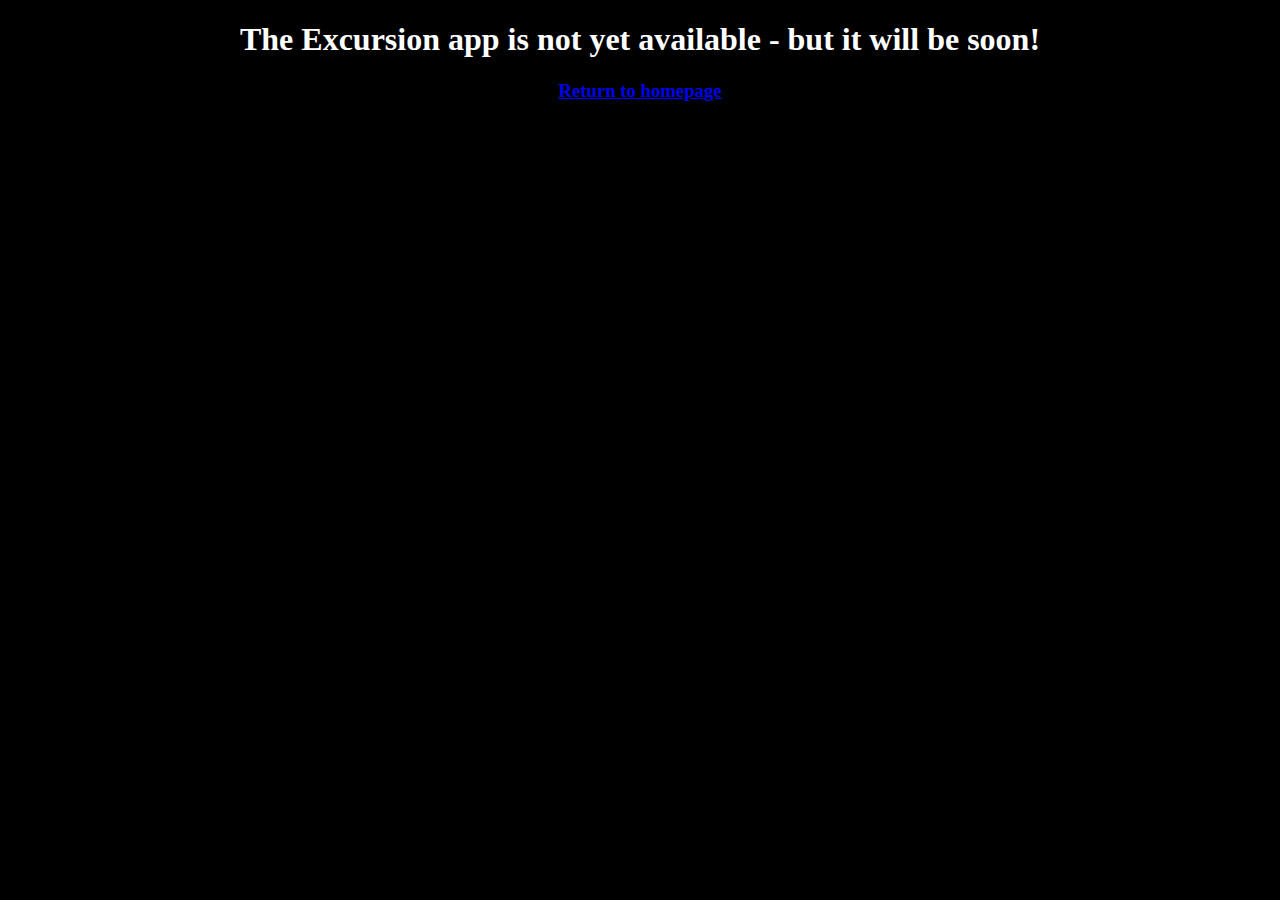
<file: download.html>
<!DOCTYPE html>
<html lang="en">
<head>
  <meta charset="UTF-8">
  <meta name="viewport" content="width=device-width, initial-scale=1.0">
  <meta http-equiv="X-UA-Compatible" content="ie=edge">
  <link rel="stylesheet" href="./resources/css/style.css" type="text/css">
  <title>Document</title>
</head>
<body>
  <h1>The Excursion app is not yet available - but it will be soon!</h1>
  <h3><a href="index.html">Return to homepage</a></h3>

  <p class="copyright">© Excursion</p>

</body>
</html>
</file>
<file: resources/css/style.css>
html {
  background-color: black;
  font-family: verdana;
  text-align: center;
}

h1 {
  color: white;
  font-weight: 50px;
}

h2 a {
  color: aquamarine;
  font-size: 16px;
}
</file>
